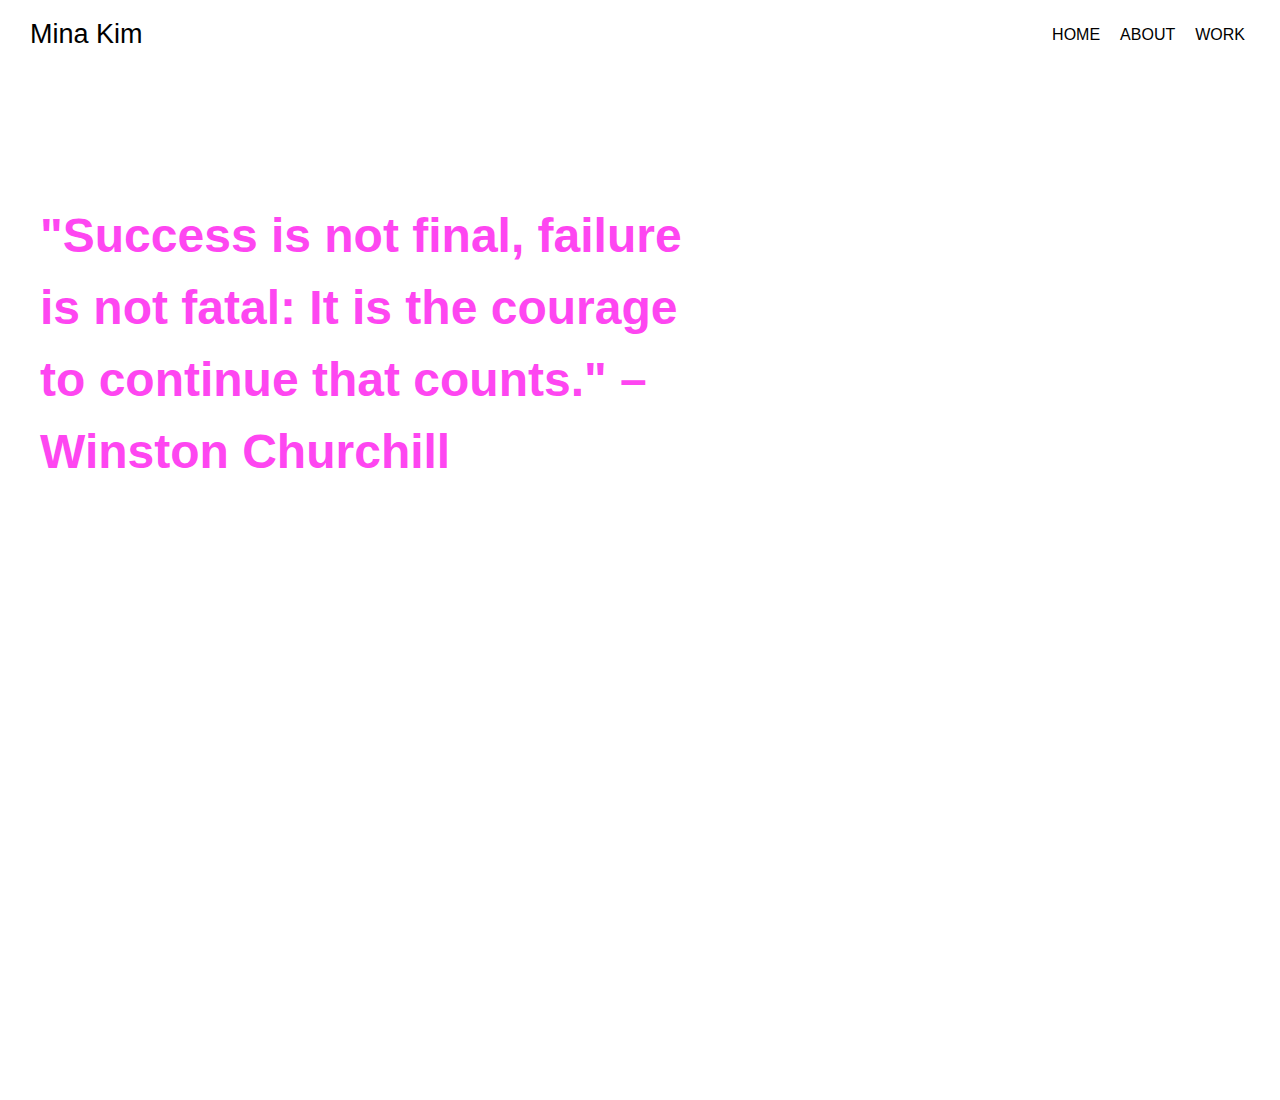
<file: index.html>
<!DOCTYPE html>
<html lang="en">

<head>
    <meta charset="UTF-8">
    <meta name="viewport" content="width=device-width, initial-scale=1.0">
    <title>Document</title>
    <link rel="stylesheet" href="style.css">
    <style>
   
        
    </style>

</head>

<body>
    <header>
        <h1>Mina Kim</h1>
        <nav>
            <a href="index.html">HOME</a>
            <a href="about.html">ABOUT</a>
            <a href="work.html">WORK</a>
        </nav>
    </header>

    <div class="homepage-content">
        <h1>"Success is not final, failure is not fatal: It is the courage to continue that counts." – Winston Churchill</h1>
        
    </div>

  

    



</body>

</html>
</file>
<file: style.css>
header h1 {

    font-family: 'aktiv-grotesk', sans-serif;
    font-size: 27px;
    font-weight: 100;
    color: #000000;
}

header {

    position: fixed;
    top: 0;
    left: 0;
    width: 100%;
    display: flex;
    justify-content: space-between;
    align-items: center;
    padding: 1px 50px 1px 30px;
    background-color: #ffffff;
    z-index: 1000;


}

header nav {
    display: flex;
    margin-right: 65px;

}

header nav a {

    margin-left: 20px;
    text-decoration: none;
    color: #000000;
    font-size: 1em;
    font-family: 'aktiv-grotesk', sans-serif;
    font-weight: 100;
}

header nav a:hover {
    color: #fe46f1;
}

.homepage-content {
    margin-top: 200px;
    padding-right: 550px;
    padding-left: 40px;
    font-family: 'aktiv-grotesk', sans-serif;
    font-size: 1.5rem;
    font-weight:100;
    line-height: 1.5;
    color: #fe46f1;
    


}
.content-wrapper {
    display: flex;
    justify-content: space-between;
    align-items: center;
    padding: 20px;
    width: 100vw;
    background-color: #ffffff;
}

.text-content h1 {
    top: 10;
    width: 50vw;
    font-family: 'aktiv-grotesk', sans-serif;
    font-weight: 100;
    padding-right: 10px;
    padding-left: 10px;
    margin-top: -350px;

}

.text-content p {
    width: 40vw;
    font-family: 'aktiv-grotesk', sans-serif;
    font-weight: 100;
    line-height: 1.8;
    padding-right: 10px;
    padding-left: 10px;

}

.image-content img {
    width: 50vw;
    max-width: 1000px;
    height: auto;
}

html, body {
    margin: 0;
    padding: 0;
    height: 100%;
}



body {
    font-family: 'aktiv-grotesk', sans-serif;
    background-color: #ffffff;
}

.book-of-work {
    display: flex;
    flex-wrap: wrap;
    justify-content: space-between;
    align-items: center;
    height: 55vh;
    background-color: white;
}

.image-side {
    flex: 1;
    padding: 30px;
}

.image-side img {
    width: 100%;
    height: auto;
}

.text-side {
    flex: 1;
    padding: 10px;
}

.text-side h1 {
    font-family: 'aktiv-grotesk', sans-serif;
    font-size: 1.5rem;
    font-weight: 100;
    margin-bottom: 20px;
}

.text-side p {
    font-family: 'aktiv-grotesk', sans-serif;
    font-size: 1rem;
    font-weight: 100;
    line-height: 1.8;
    margin-bottom: 15px;
}


.book-of-work2 {
    display: flex;
    flex-wrap: wrap;
    justify-content: space-between;
    align-items: center;
    height: 100vh;
    background-color: white;
}

.image-side2 {
    flex: 1;
    padding: 30px;
}

.image-side2 img {
    width: 100%;
    height: auto;
}

.text-side2 {
    flex: 1;
    padding: 10px;
}

.text-side2 h1 {
    font-family: 'aktiv-grotesk', sans-serif;
    font-size: 1.5rem;
    font-weight: 100;
    text-align: right;
    margin-bottom: 20px;
}

.text-side2 p {
    font-family: 'aktiv-grotesk', sans-serif;
    font-size: 1rem;
    font-weight: 100;
    text-align: right;
    line-height: 1.8;
    margin-bottom: 15px;
}

.contactform {
    font-family: Arial, sans-serif;
    margin: 0;
    display: flex;
    flex-direction: column; 
    align-items: center; 
    justify-content: flex-start; 
    height: 100vh; 
    margin-top: 100px;
}
.title {  
    font-size: 2rem;
    color: #333;
    margin-bottom: 20px; 
    text-align: center; 
}



.form {
    max-width: 600px; 
    width: 100%;
    margin: 0 auto; 
    padding: 20px;
}

form label {
    display: block;
    margin-bottom: 5px;
    font-weight: bold;
}

form input, form textarea {
    width: 96%;
    padding: 10px;
    margin-bottom: 15px;
    border: 1px solid #ccc;
    border-radius: 3px;
    font-size: 1rem;
    font-family: 'aktiv-grotesk', sans-serif;
 
  
}

form button {
    display: block;
    width: 620px;
    padding: 10px;
    background-color: #fe46f1;
    color: white;
    border: none;
    border-radius: 3px;
    font-size: 1rem;
    cursor: pointer;
}

form button:hover {
    background-color: #f687ef;
}
</file>
